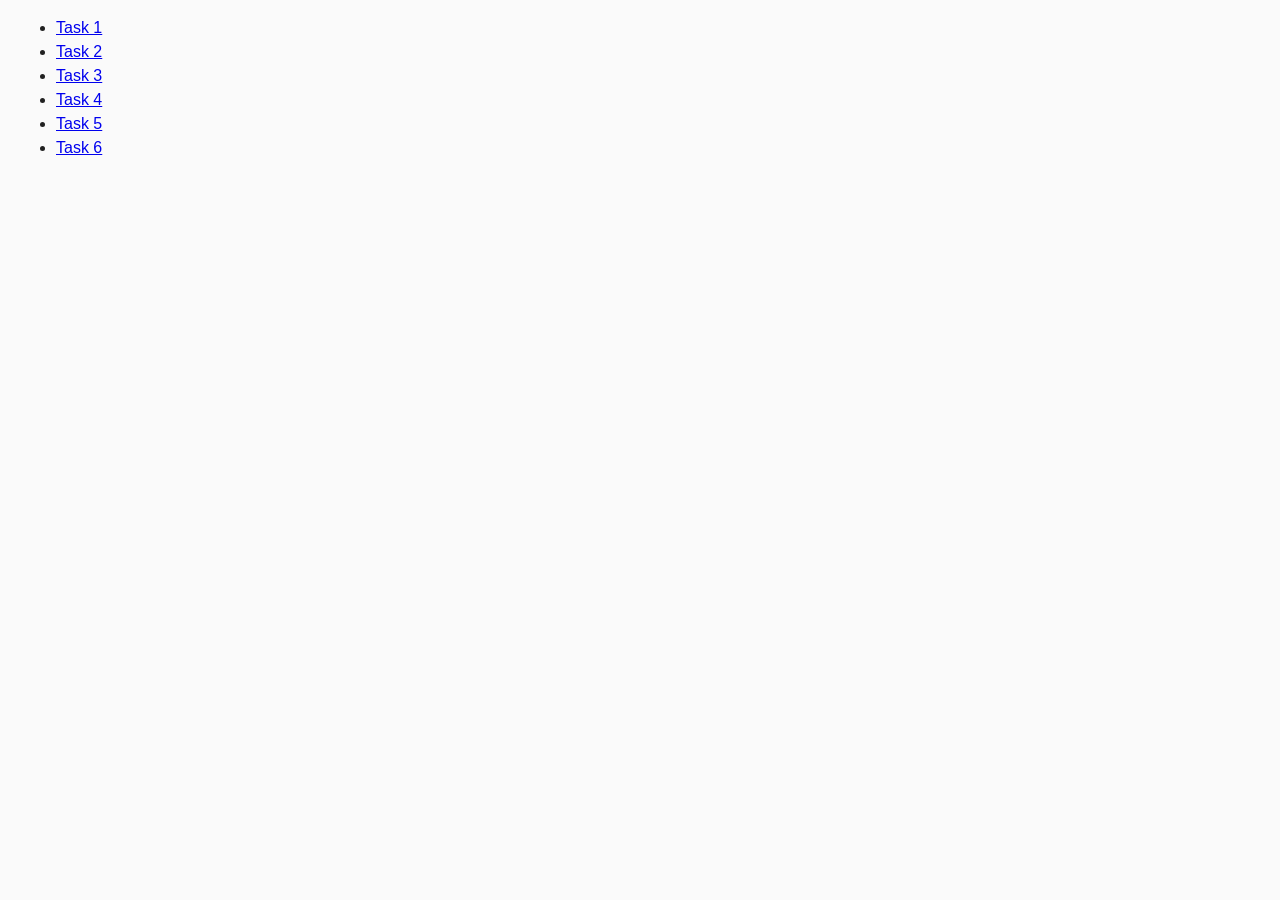
<file: index.html>
<!DOCTYPE html>
<html lang="en">
  <head>
    <meta charset="UTF-8" />
    <meta http-equiv="X-UA-Compatible" content="IE=edge" />
    <meta
      name="viewport"
      content="width=device-width, initial-scale=1.0"
    />
    <title>Homework 7</title>
    <link rel="stylesheet" href="./css/common.css" />
  </head>
  <body>
    <ul>
      <li><a href="./task-1.html">Task 1</a></li>
      <li><a href="./task-2.html">Task 2</a></li>
      <li><a href="./task-3.html">Task 3</a></li>
      <li><a href="./task-4.html">Task 4</a></li>
      <li><a href="./task-5.html">Task 5</a></li>
      <li><a href="./task-6.html">Task 6</a></li>
    </ul>
  </body>
</html>
</file>
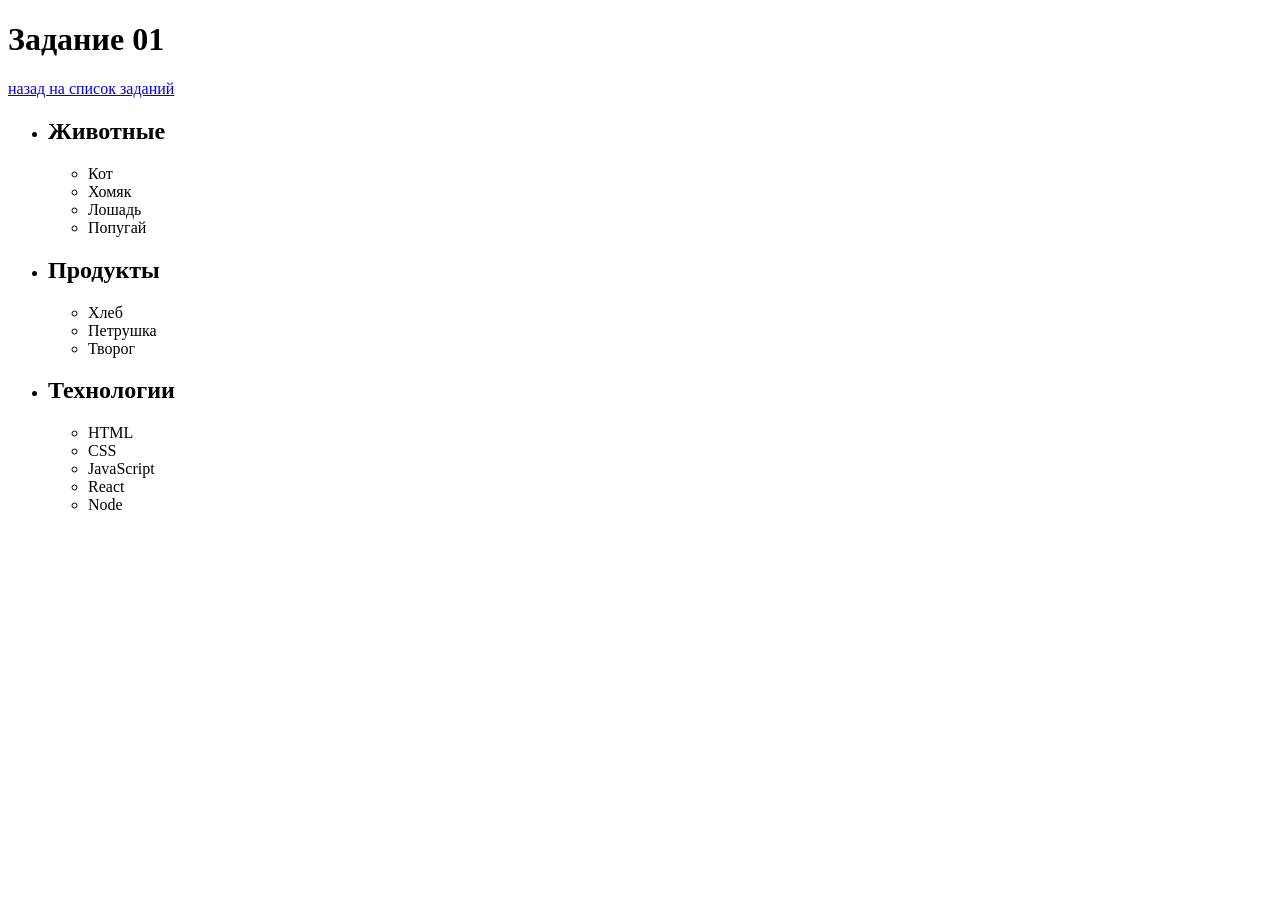
<file: task-01.html>
<!DOCTYPE html>
<html lang="en">
  <head>
    <meta charset="UTF-8" />
    <meta name="viewport" content="width=device-width, initial-scale=1.0" />
    <title>Document</title>
  </head>
  <body>
    <h1>Задание 01</h1>
    <p><a href="./index.html">назад на список заданий</a></p>

    <ul id="categories">
      <li class="item">
        <h2>Животные</h2>

        <ul>
          <li>Кот</li>
          <li>Хомяк</li>
          <li>Лошадь</li>
          <li>Попугай</li>
        </ul>
      </li>
      <li class="item">
        <h2>Продукты</h2>

        <ul>
          <li>Хлеб</li>
          <li>Петрушка</li>
          <li>Творог</li>
        </ul>
      </li>
      <li class="item">
        <h2>Технологии</h2>

        <ul>
          <li>HTML</li>
          <li>CSS</li>
          <li>JavaScript</li>
          <li>React</li>
          <li>Node</li>
        </ul>
      </li>
    </ul>

    <script src="./js/task-01.js" type="module"></script>
  </body>
</html>
</file>
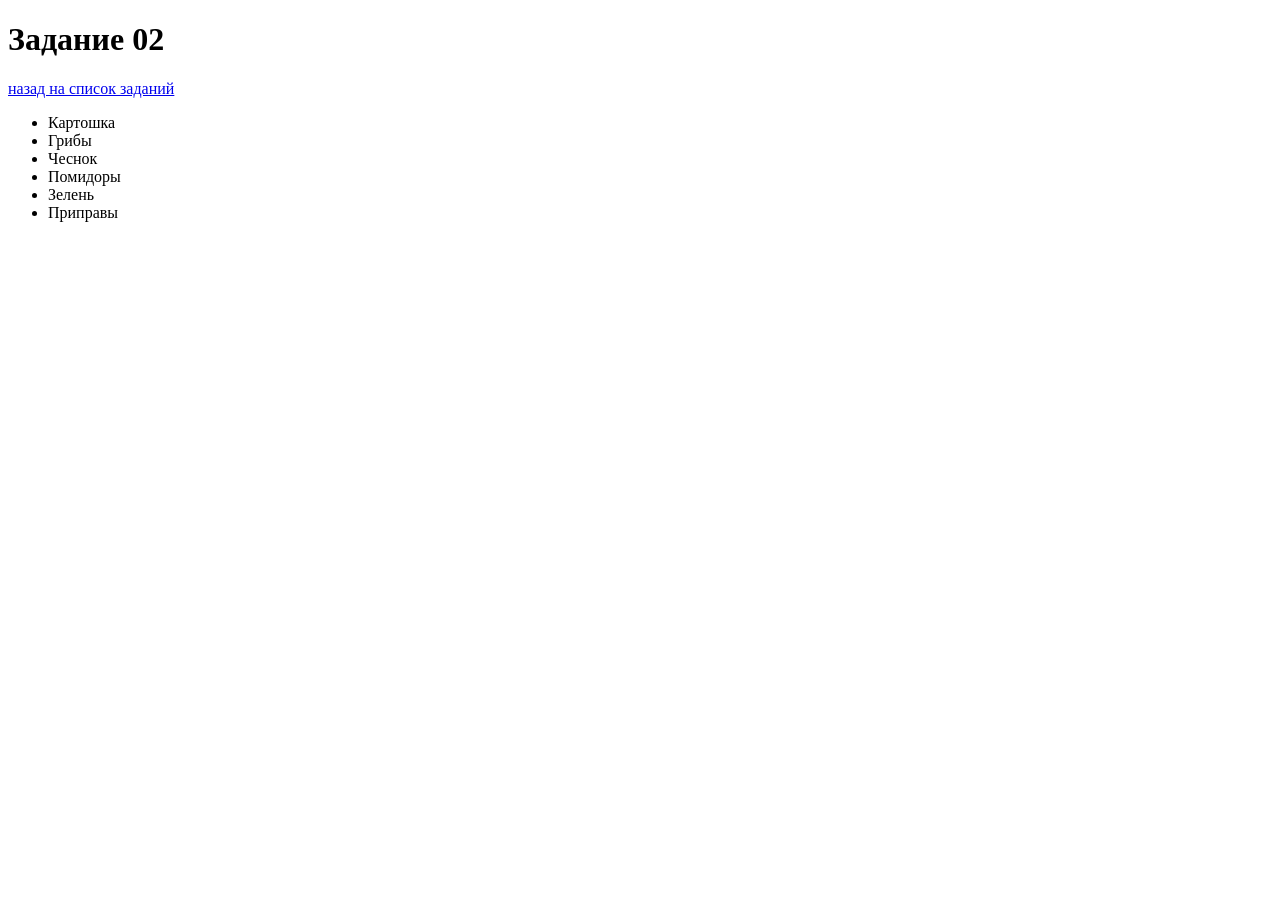
<file: task-02.html>
<!DOCTYPE html>
<html lang="en">
  <head>
    <meta charset="UTF-8" />
    <meta name="viewport" content="width=device-width, initial-scale=1.0" />
    <title>Document</title>
  </head>
  <body>
    <h1>Задание 02</h1>
    <p><a href="./index.html">назад на список заданий</a></p>

    <ul id="ingredients"></ul>

    <script src="./js/task-02.js" type="module"></script>
  </body>
</html>
</file>
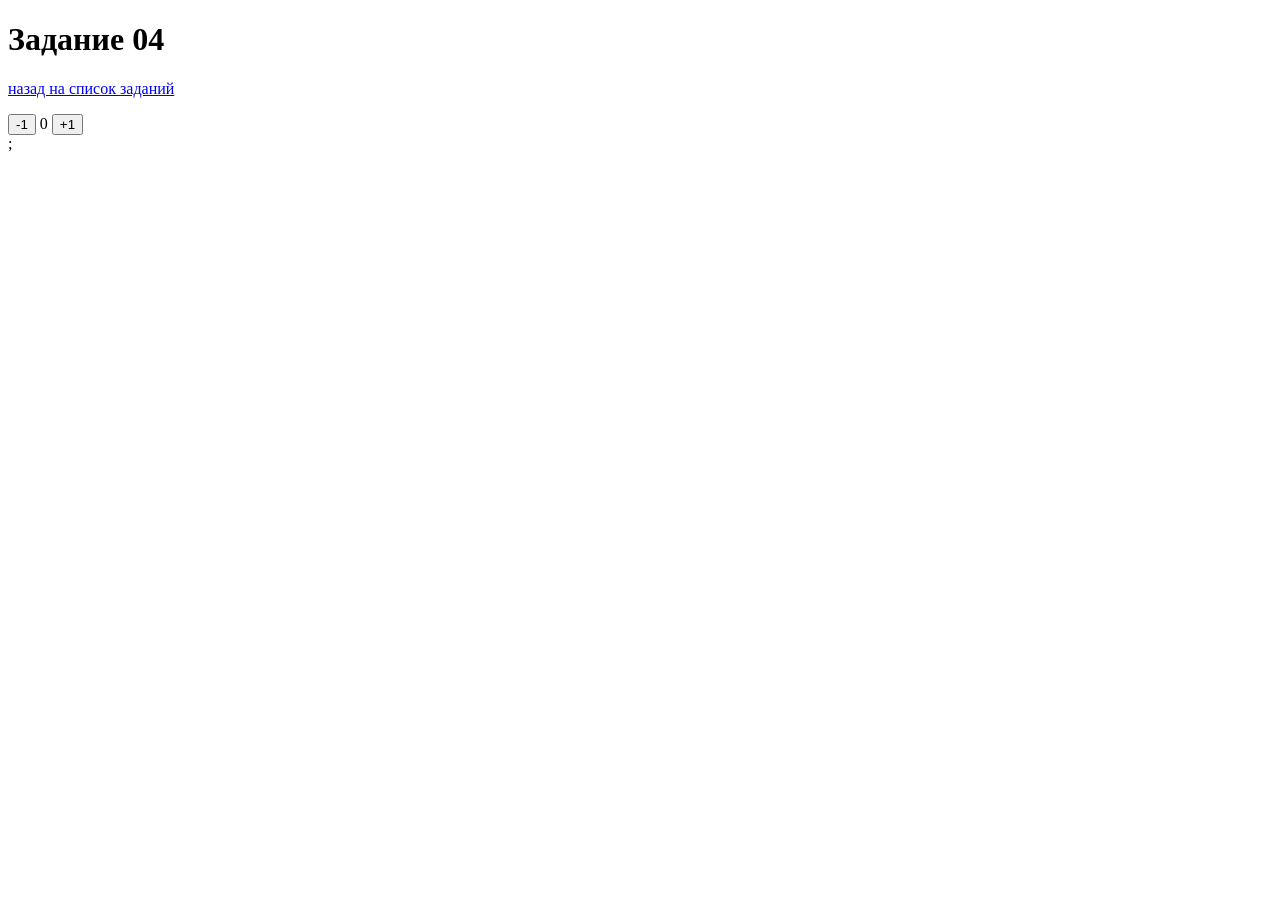
<file: task-04.html>
<!DOCTYPE html>
<html lang="en">
  <head>
    <meta charset="UTF-8" />
    <meta name="viewport" content="width=device-width, initial-scale=1.0" />
    <title>Document</title>
  </head>
  <body>
    <h1>Задание 04</h1>
    <p><a href="./index.html">назад на список заданий</a></p>

    <div id="counter">
      <button type="button" data-action="decrement">-1</button>
      <span id="value">0</span>
      <button type="button" data-action="increment">+1</button>
    </div>
    ;

    <script src="./js/task-04.js" type="module"></script>
  </body>
</html>
</file>
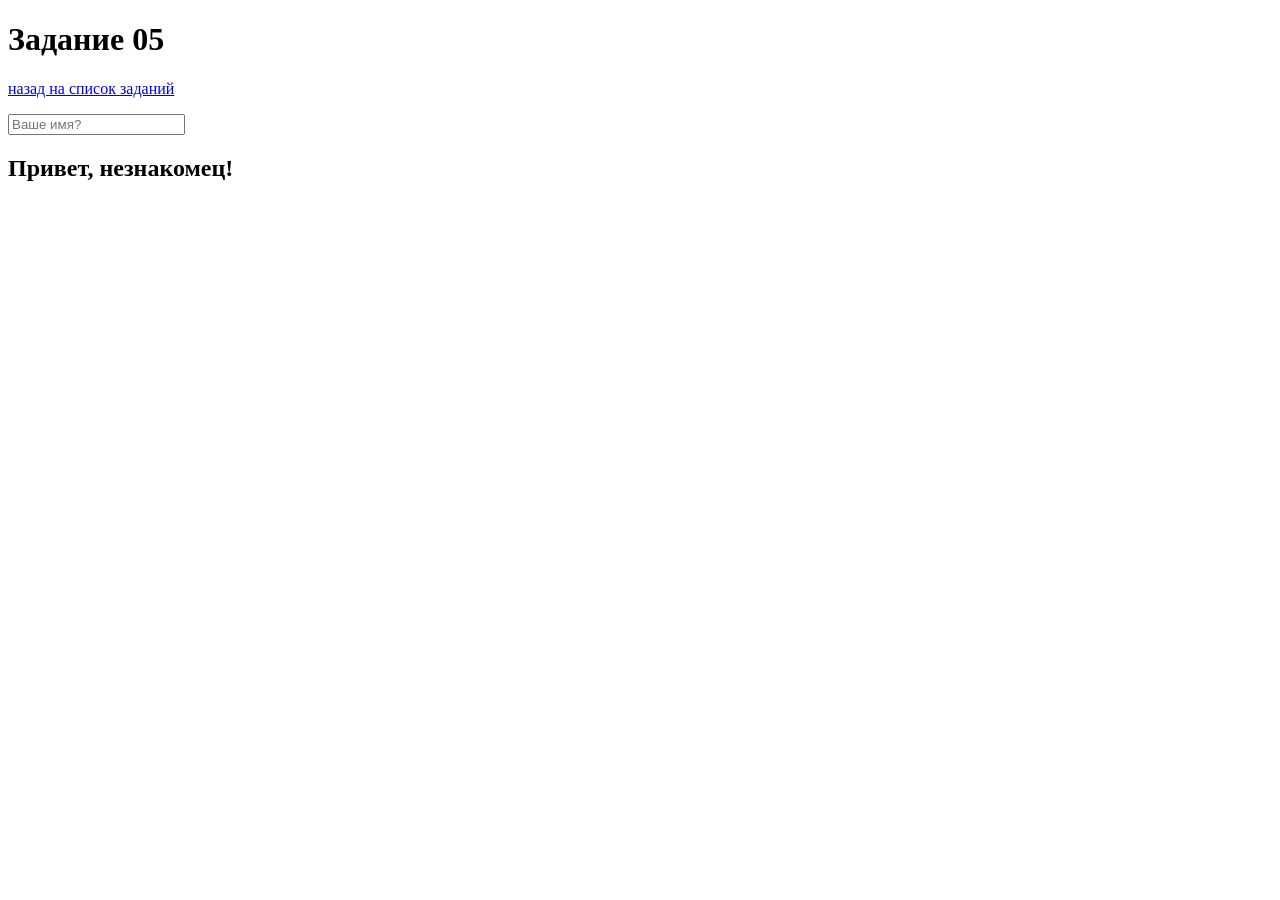
<file: task-05.html>
<!DOCTYPE html>
<html lang="en">
  <head>
    <meta charset="UTF-8" />
    <meta name="viewport" content="width=device-width, initial-scale=1.0" />
    <title>Document</title>
  </head>
  <body>
    <h1>Задание 05</h1>
    <p><a href="./index.html">назад на список заданий</a></p>

    <input type="text" placeholder="Ваше имя?" id="name-input" />
    <h2>Привет, <span id="name-output">незнакомец</span>!</h2>

    <script src="./js/task-05.js" type="module"></script>
  </body>
</html>
</file>
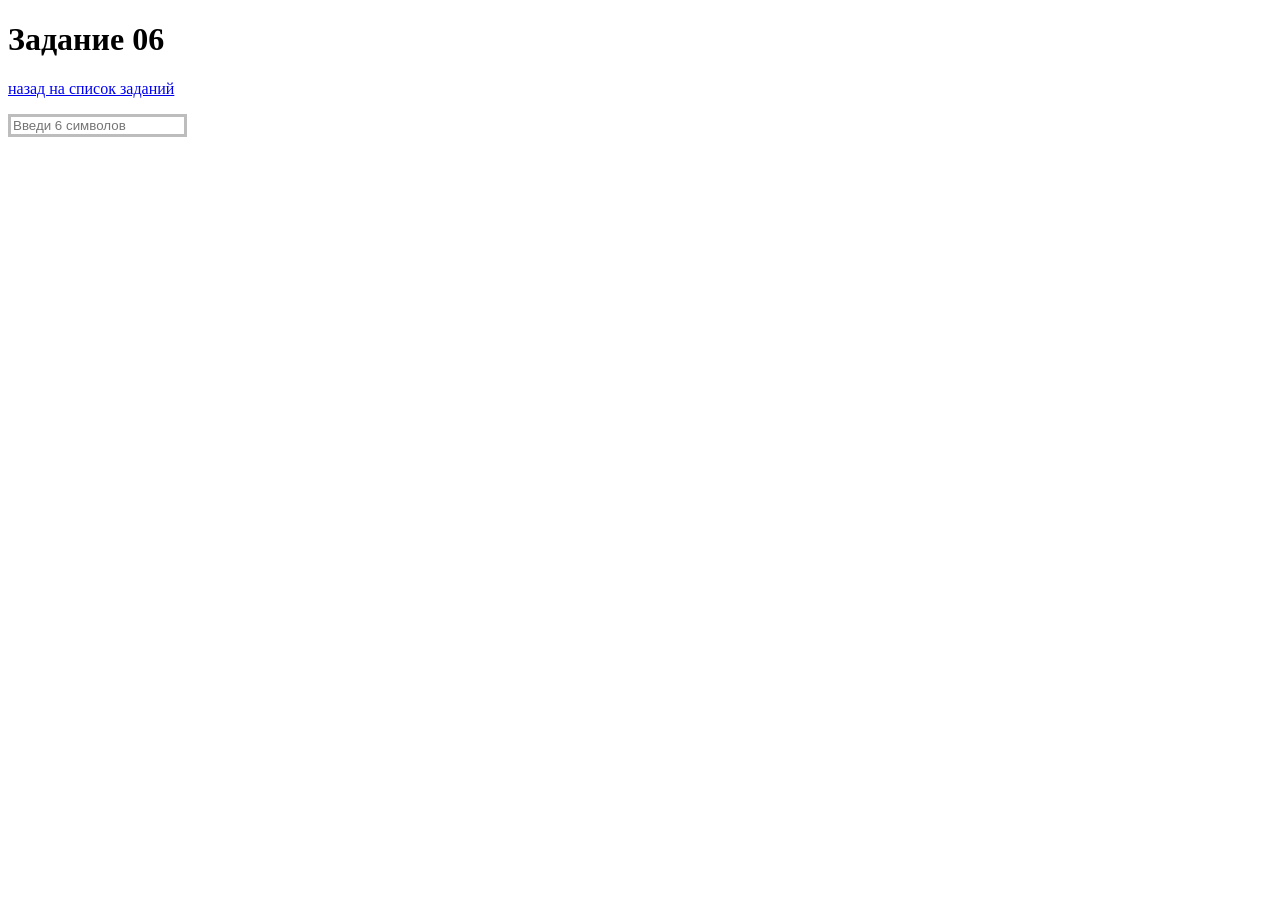
<file: task-06.html>
<!DOCTYPE html>
<html lang="en">
  <head>
    <meta charset="UTF-8" />
    <meta name="viewport" content="width=device-width, initial-scale=1.0" />
    <title>Document</title>
  </head>
  <body>
    <h1>Задание 06</h1>
    <p><a href="./index.html">назад на список заданий</a></p>

    <input
      type="text"
      id="validation-input"
      data-length="6"
      placeholder="Введи 6 символов"
    />

    <script src="./js/task-06.js" type="module"></script>
  </body>
</html>
</file>
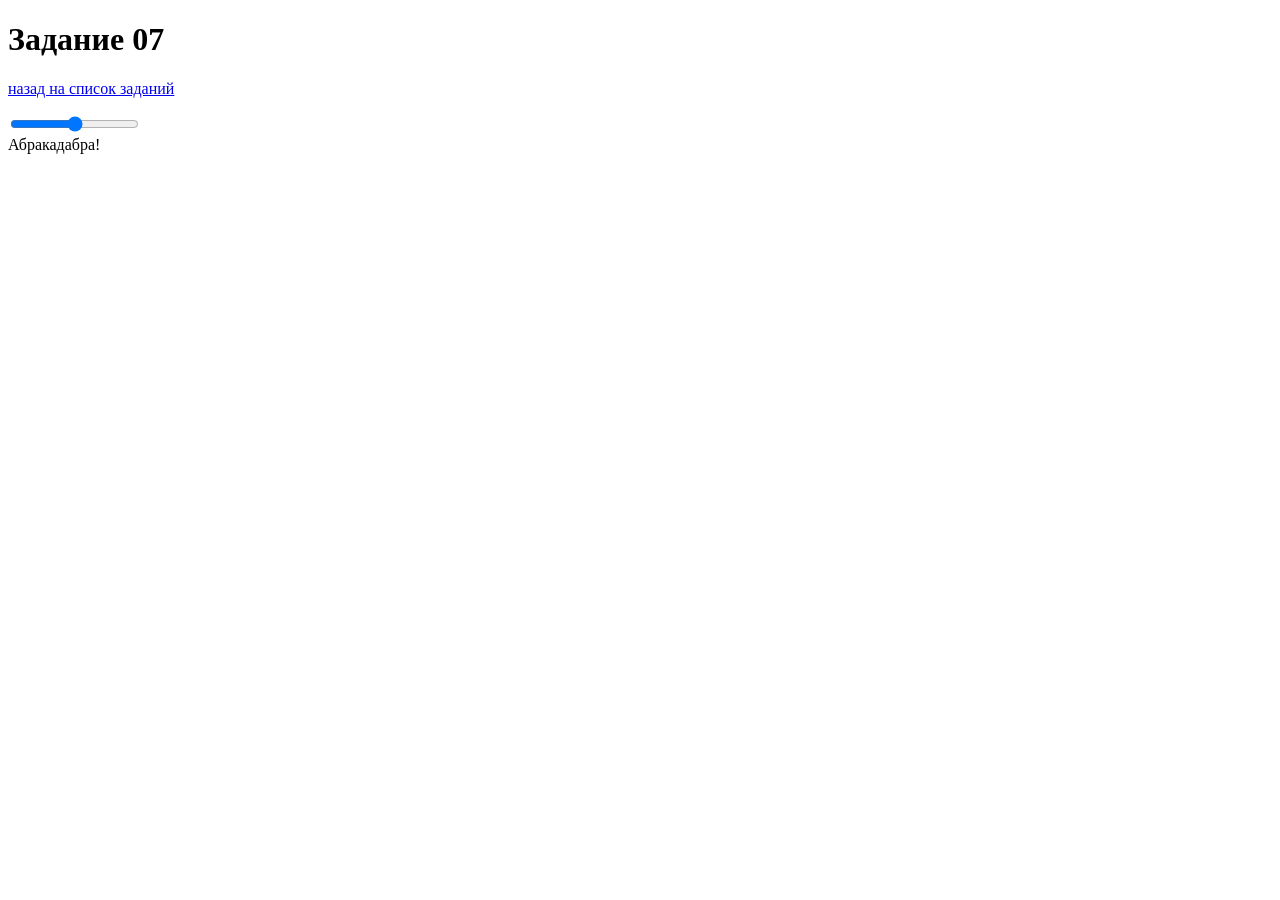
<file: task-07.html>
<!DOCTYPE html>
<html lang="en">
  <head>
    <meta charset="UTF-8" />
    <meta name="viewport" content="width=device-width, initial-scale=1.0" />
    <title>Document</title>
  </head>
  <body>
    <h1>Задание 07</h1>
    <p><a href="./index.html">назад на список заданий</a></p>

    <input id="font-size-control" type="range" />
    <br />
    <span id="text">Абракадабра!</span>

    <script src="./js/task-07.js" type="module"></script>
  </body>
</html>
</file>
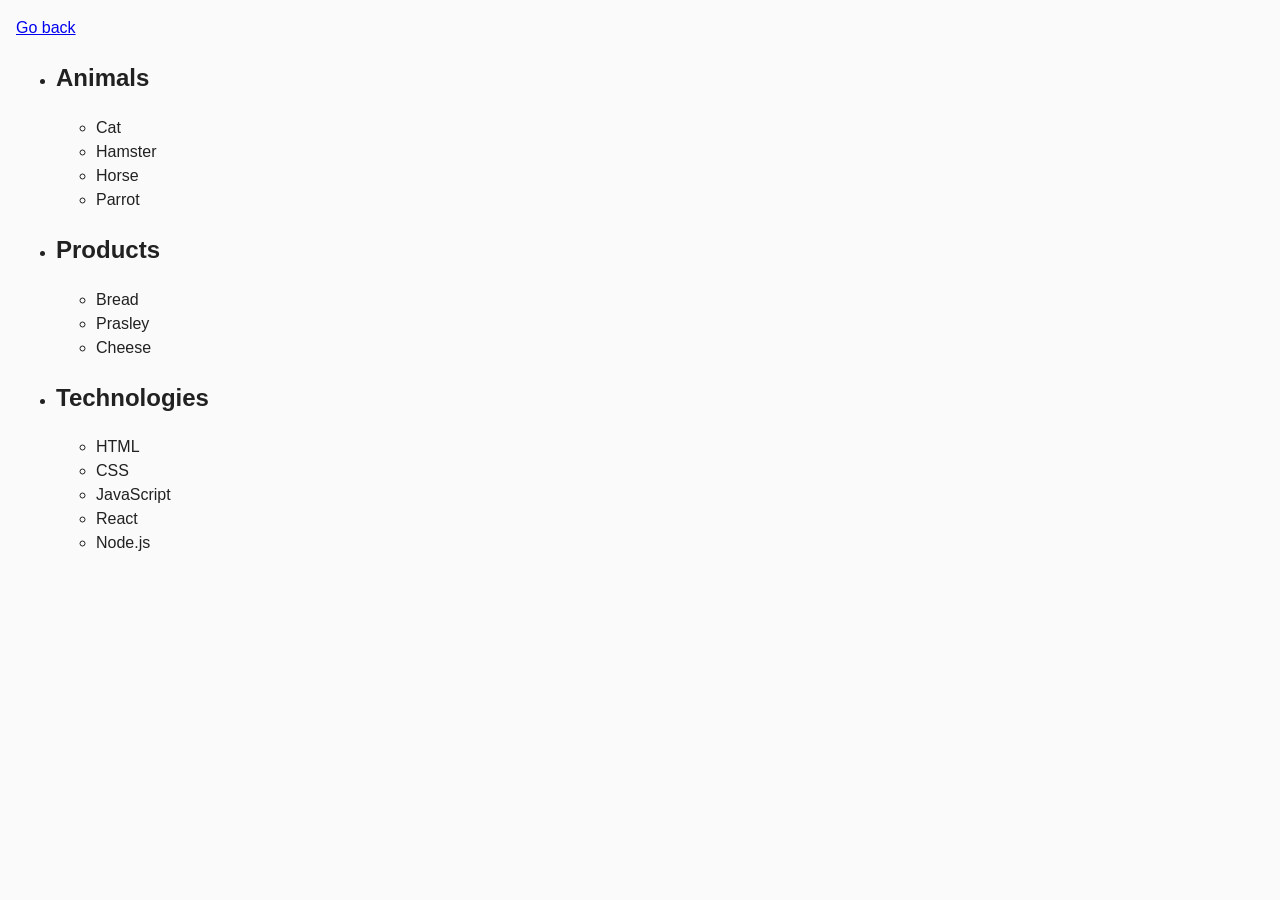
<file: task-1.html>
<!DOCTYPE html>
<html lang="en">
  <head>
    <meta charset="UTF-8" />
    <meta http-equiv="X-UA-Compatible" content="IE=edge" />
    <meta
      name="viewport"
      content="width=device-width, initial-scale=1.0"
    />
    <title>Task 1</title>
    <link rel="stylesheet" href="./css/common.css" />
  </head>
  <body>
    <p><a href="./index.html">Go back</a></p>

    <ul id="categories">
      <li class="item">
        <h2>Animals</h2>

        <ul>
          <li>Cat</li>
          <li>Hamster</li>
          <li>Horse</li>
          <li>Parrot</li>
        </ul>
      </li>
      <li class="item">
        <h2>Products</h2>

        <ul>
          <li>Bread</li>
          <li>Prasley</li>
          <li>Cheese</li>
        </ul>
      </li>
      <li class="item">
        <h2>Technologies</h2>

        <ul>
          <li>HTML</li>
          <li>CSS</li>
          <li>JavaScript</li>
          <li>React</li>
          <li>Node.js</li>
        </ul>
      </li>
    </ul>

    <script src="./js/task-1.js" type="module"></script>
  </body>
</html>
</file>
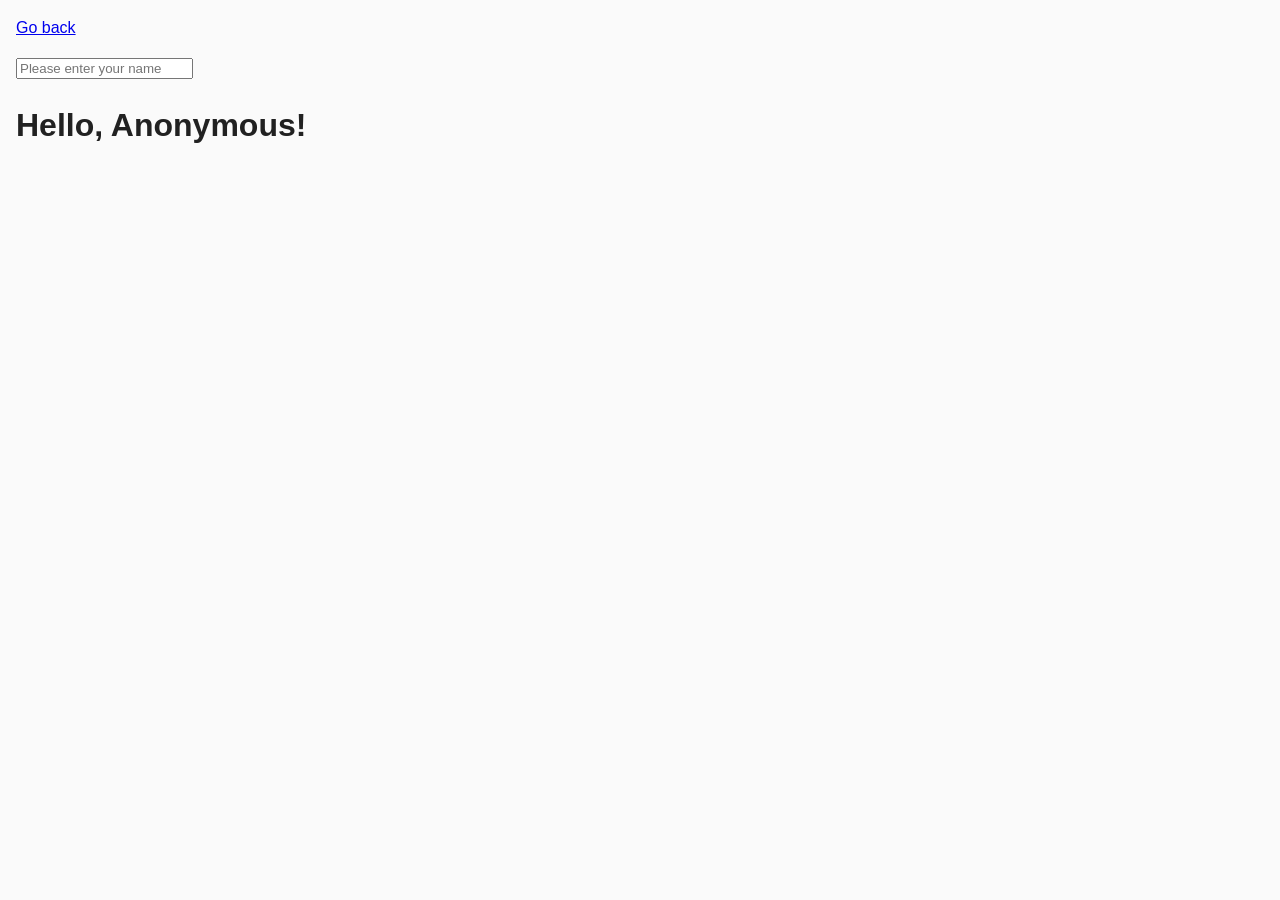
<file: task-3.html>
<!DOCTYPE html>
<html lang="en">
  <head>
    <meta charset="UTF-8" />
    <meta http-equiv="X-UA-Compatible" content="IE=edge" />
    <meta
      name="viewport"
      content="width=device-width, initial-scale=1.0"
    />
    <title>Task 3</title>
    <link rel="stylesheet" href="./css/common.css" />
  </head>
  <body>
    <p><a href="./index.html">Go back</a></p>

    <input
      type="text"
      id="name-input"
      placeholder="Please enter your name"
    />
    <h1>Hello, <span id="name-output">Anonymous</span>!</h1>

    <script src="./js/task-3.js" type="module"></script>
  </body>
</html>
</file>
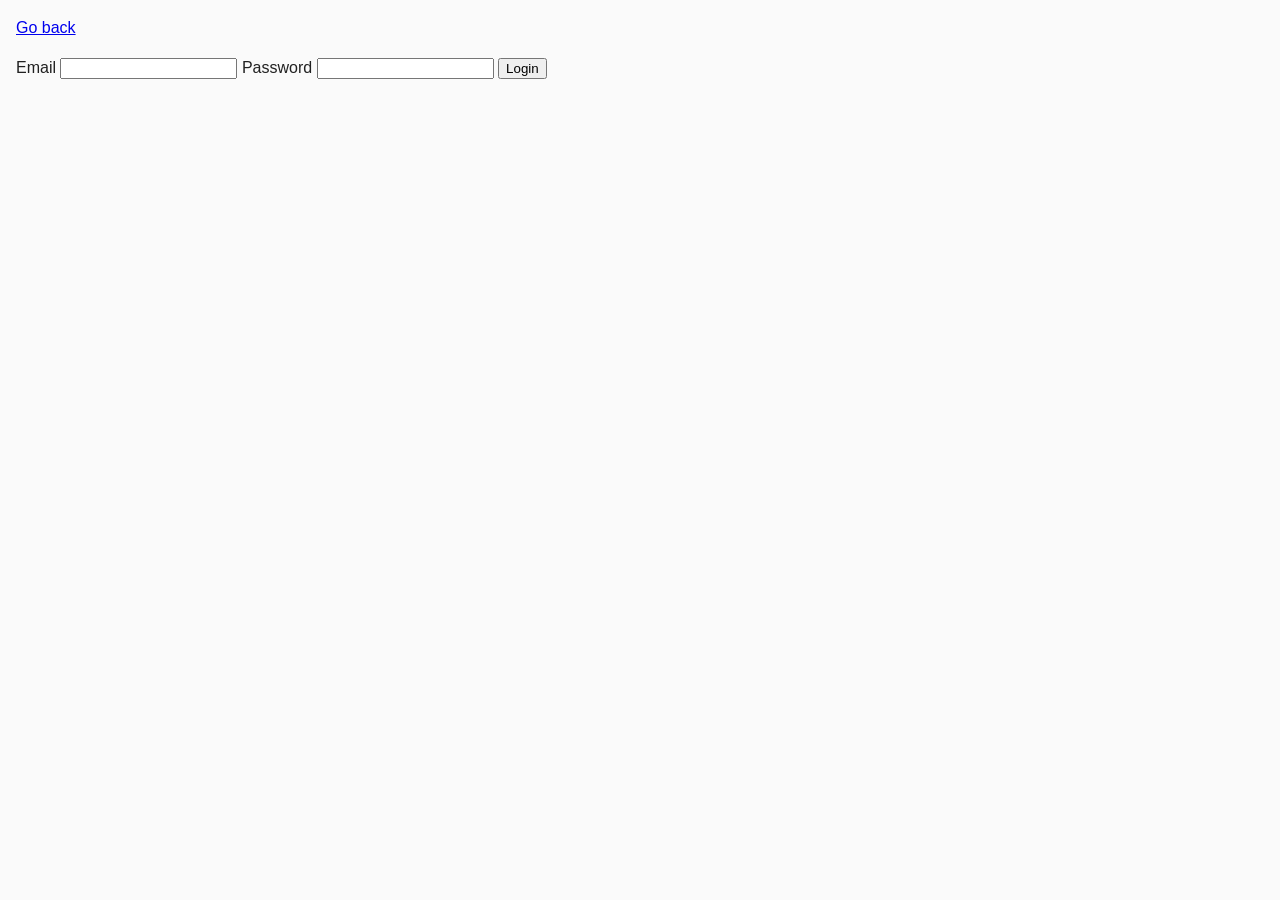
<file: task-4.html>
<!DOCTYPE html>
<html lang="en">
  <head>
    <meta charset="UTF-8" />
    <meta http-equiv="X-UA-Compatible" content="IE=edge" />
    <meta name="viewport" content="width=device-width, initial-scale=1.0" />
    <title>Task 4</title>
    <link rel="stylesheet" href="./css/common.css" />
  </head>
  <body>
    <p><a href="./index.html">Go back</a></p>

    <form class="login-form">
      <label>
        Email
        <input type="email" name="email" />
      </label>
      <label>
        Password
        <input type="password" name="password" />
      </label>
      <button type="submit">Login</button>
    </form>

    <script src="./js/task-4.js" type="module"></script>
  </body>
</html>
</file>
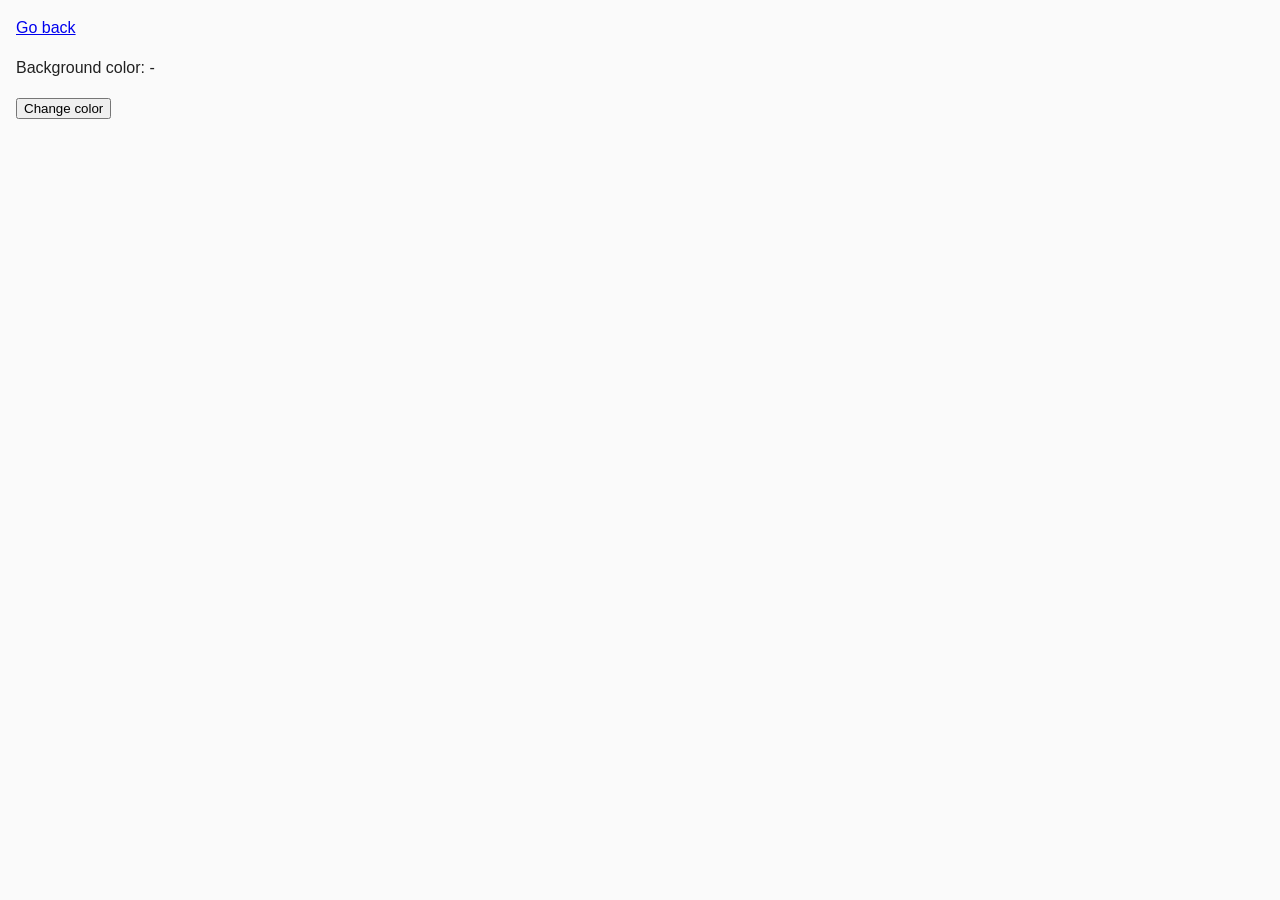
<file: task-5.html>
<!DOCTYPE html>
<html lang="en">
  <head>
    <meta charset="UTF-8" />
    <meta http-equiv="X-UA-Compatible" content="IE=edge" />
    <meta name="viewport" content="width=device-width, initial-scale=1.0" />
    <title>Task 5</title>
    <link rel="stylesheet" href="./css/common.css" />
  </head>
  <body>
    <p><a href="./index.html">Go back</a></p>

    <div class="widget">
      <p>Background color: <span class="color">-</span></p>
      <button type="button" class="change-color">Change color</button>
    </div>

    <script src="./js/task-5.js" type="module"></script>
  </body>
</html>
</file>
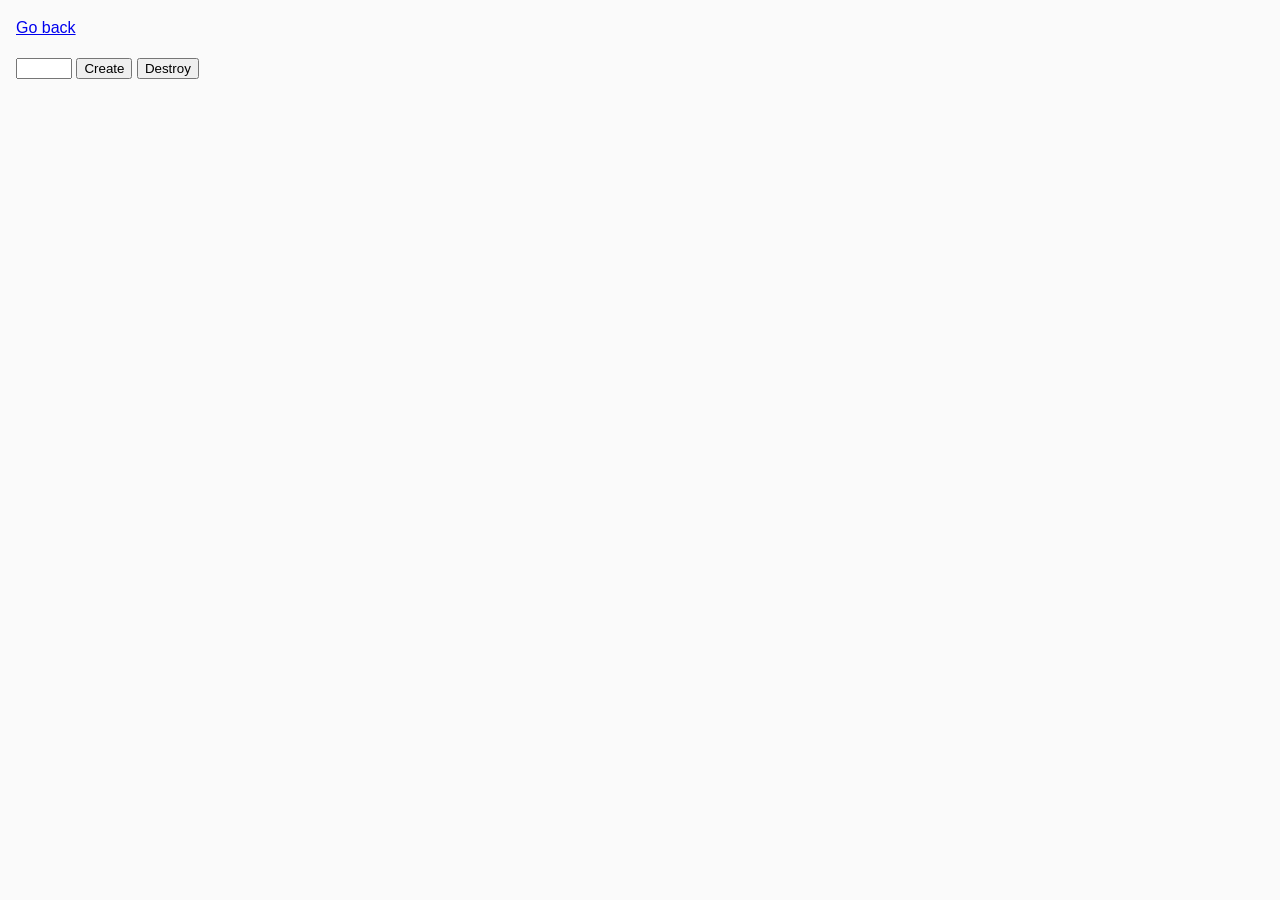
<file: task-6.html>
<!DOCTYPE html>
<html lang="en">
  <head>
    <meta charset="UTF-8" />
    <meta http-equiv="X-UA-Compatible" content="IE=edge" />
    <meta
      name="viewport"
      content="width=device-width, initial-scale=1.0"
    />
    <title>Task 6</title>
    <link rel="stylesheet" href="./css/common.css" />
  </head>
  <body>
    <p><a href="./index.html">Go back</a></p>

    <div id="controls">
      <input type="number" min="1" max="100" step="1" />
      <button type="button" data-create>Create</button>
      <button type="button" data-destroy>Destroy</button>
    </div>

    <div id="boxes"></div>

    <script src="./js/task-6.js" type="module"></script>
  </body>
</html>
</file>
<file: css/common.css>
* {
  box-sizing: border-box;
}

body {
  margin: 16px;
  font-family: -apple-system, BlinkMacSystemFont, 'Segoe UI',
    Roboto, Oxygen, Ubuntu, Cantarell, 'Open Sans',
    'Helvetica Neue', sans-serif;
  -webkit-font-smoothing: antialiased;
  -moz-osx-font-smoothing: grayscale;
  background-color: #fafafa;
  color: #212121;
  line-height: 1.5;
}

.gallery {
  display: flex;
  flex-wrap: wrap;
  justify-content: center;
  row-gap: 48px;
  column-gap: 24px;
  list-style: none;
}
</file>
